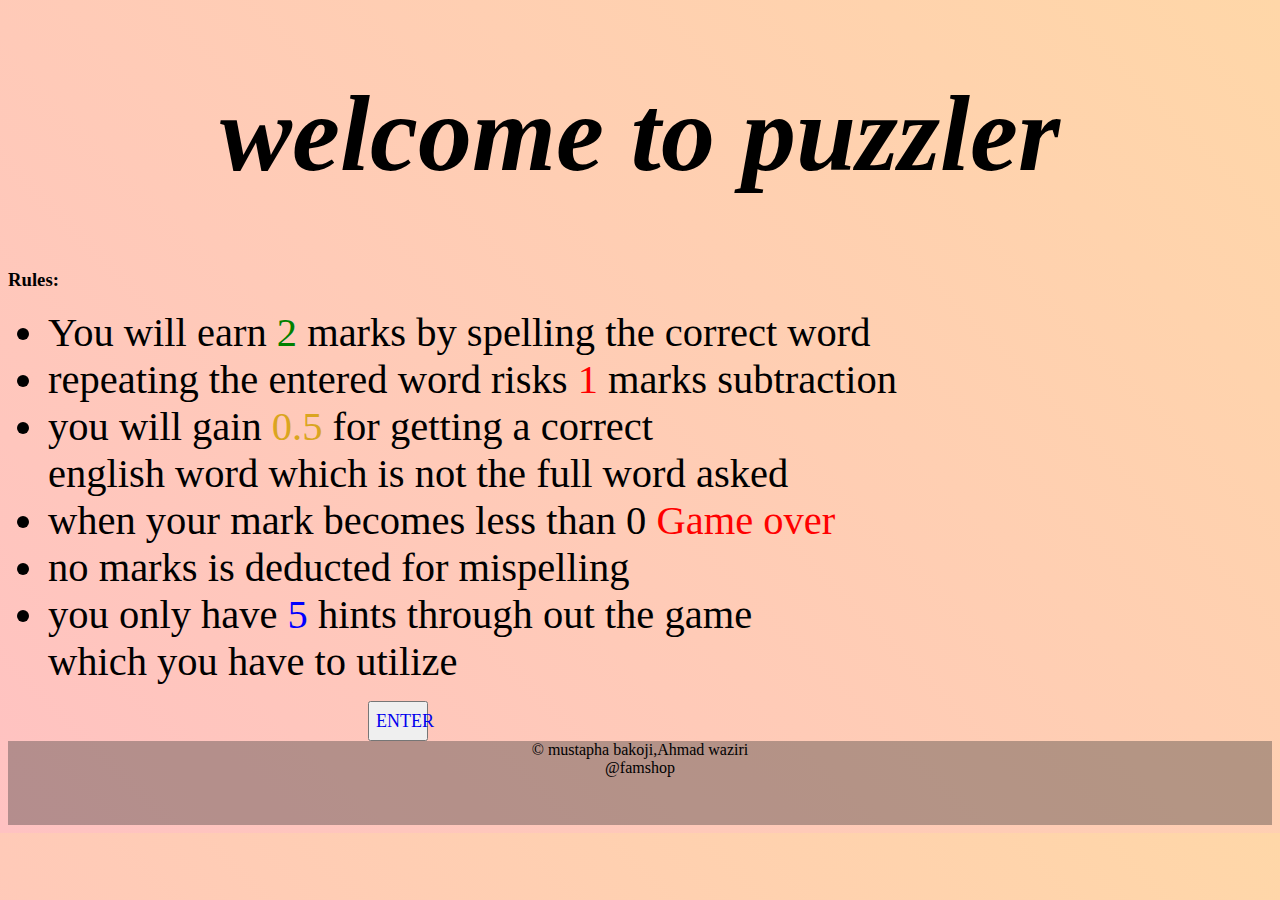
<file: index.html>
<!DOCTYPE html>
<html lang="en">
<head>
    <meta charset="UTF-8">
    <meta http-equiv="X-UA-Compatible" content="IE=edge">
    <meta name="viewport" content="width=device-width, initial-scale=1.0">
    <title>puzzler</title>
    <link rel="stylesheet" href="index.css">
</head>
<body>
    <h1 id="title"><i> welcome to puzzler</i></h1>
    <h3 id="rules">Rules:</h3>
    <ul>
        <li class="rules">You will earn <span id="add">2</span> marks by spelling the correct word</li>
        <li class="rules">repeating the entered word risks <span id="sub">1</span> marks subtraction</li>
        <li class="rules">you will gain <span id="bon">0.5</span> for getting a correct <br>english word which is not the full word asked  </li>
        <li class="rules">when your mark becomes less than 0 <span id="g_over">Game over</span> </li>
        <li class="rules">no marks is deducted for mispelling</li>
        <li class="rules">you only have <span id="limit">5</span> hints through out the game <br>which you have to utilize</li>
    </ul>
   
    <button id="btn"><a href="wordPuzzle.html">ENTER</a></button>
    <div id="footer">&copy;
        mustapha bakoji,Ahmad waziri 
        <br/>@famshop
      </div>
</body>
</html>
</file>
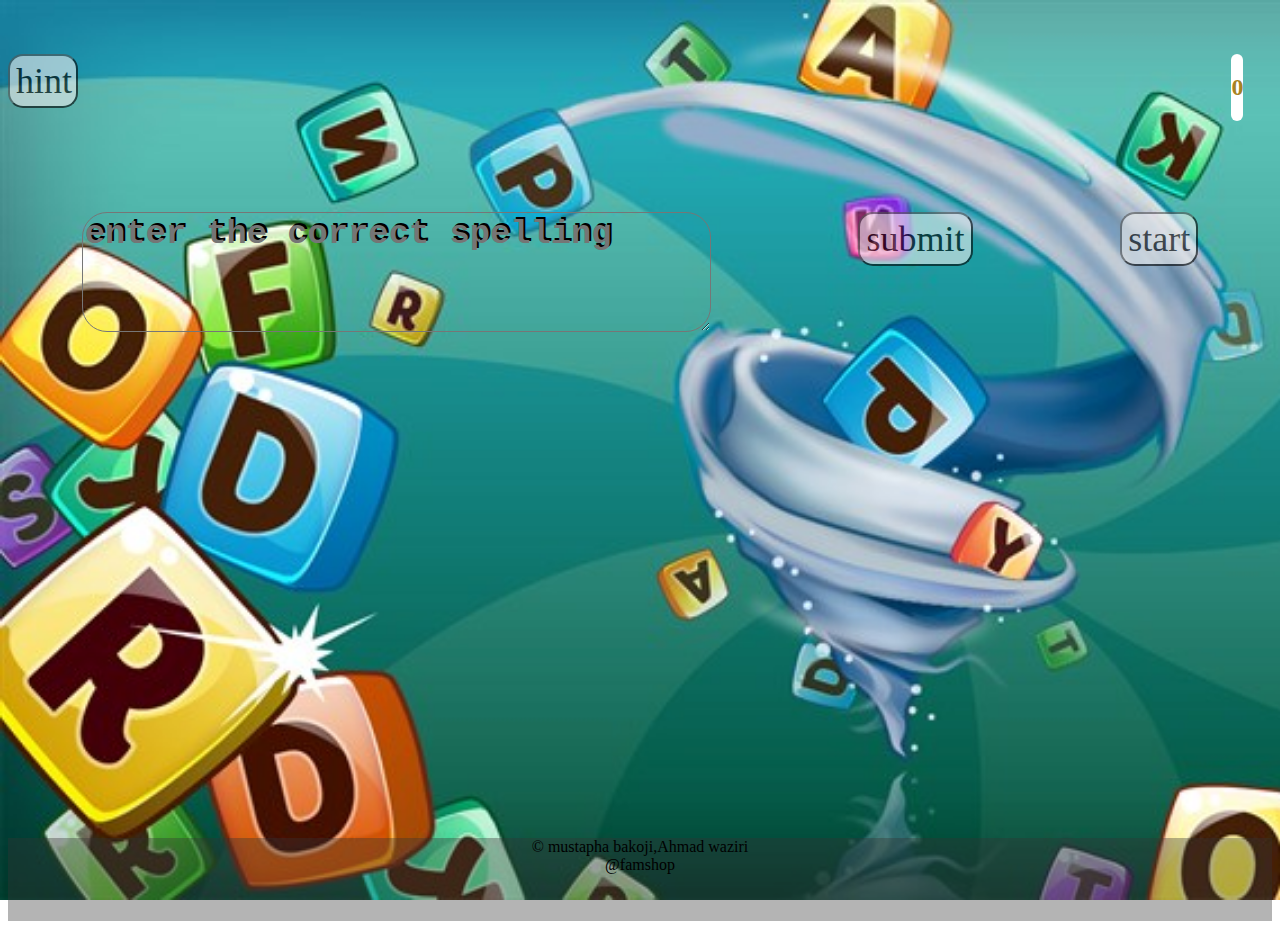
<file: wordPuzzle.html>
<!DOCTYPE html>
<html lang="en">
  <head>
    <meta charset="UTF-8" />
    <meta http-equiv="X-UA-Compatible" content="IE=edge" />
    <meta name="viewport" content="width=device-width, initial-scale=1.0" />
    <title>Document</title>
  </head>
  <link rel="stylesheet" href="wordpuzzle.css" />
  <body>
    <h1 id="h1">
     
      <nav></nav>
    </h1>
    <div id="delete">
      <div id="hinter">
        <button id="hnt_btn">hint</button>
    <div id="hint"></div>
    <div id="score"><h2 id="h2">0</h2></div>
  </div>

    <div id="div"></div>
    <div id="container">
      <textarea
        name="text"
        id="text"
        cols="30"
        rows="3"
        placeholder="enter the correct spelling"
        autofocus
      ></textarea>
      <button id="but1">submit</button>
      <button id="but2">start</button>
    </div>
  </div>
 <button id="restart" class="restart"><a href="index.html"> PLAY AGAIN!</a></button>
    <div id="footer">&copy;
      mustapha bakoji,Ahmad waziri 
      <br/>@famshop
    </div>
    <div id="franker"></div>
  </body>
  <script src="wordpuzzle.js"></script>
</html>
</file>
<file: index.css>
body{
    background-image: linear-gradient(45deg,#ffc2c2,#ffd7a8);
}
.rules{
   
    font-size: 4.5vh;
}
#sub{
    color: red;

}
#add{
    color: green;
}

#g_over{
    color: red;
}

#bon{
    color: goldenrod;
}
#footer{
    text-align: center;
    height: 9.3vh;
    background-color: rgba(51, 51, 51, 0.37);
    /* margin-top: 40%; */
}
#title{
font-size: 12vh;
font-family: cursive;
text-align: center;
animation-name: color;
animation-delay: initial;
animation-duration: 2s;
animation-iteration-count: infinite;
}
#btn{
    
    font-family: cursive;
    font-size: 2vh;
position: relative;
height: 40px;
width: 60px;
margin-left: 40vh;
}
a{
    text-decoration: none;
}
#limit{
    color: blue;
    font-weight: 300;
}
@keyframes color {
    20% {
      color: rgb(123, 249, 172);
  
      opacity: 0.3;
    }
    40% {
      color: rgb(226, 84, 33);
      opacity: 0.6;
    }
    100% {
      color: rgb(198, 146, 198);
      opacity: 1;
    }
  }
</file>
<file: wordpuzzle.css>
body{
    /* background-color: rgb(252, 207, 86); */
    background:url("word.jpg") ;
    background-repeat: no-repeat;
    background-size: cover;
    background-attachment: fixed;
    
    background-position: inherit;
    
    
}
h1{
    color: rgb(250, 180, 3);
    font-size: 9vh;
    font-family:geneva;
    font-weight: bolder;
    text-align: center;
}
#div{
    font-family: monospace;
    padding: 5px;
    font-size: 6vh;
    font-weight: 500;
    margin-bottom: 9vh;
    text-align: center;
    color: rgb(250, 180, 3);
    font-weight: bolder;
    text-shadow: 2px -2px black;


}
#hint{
    font-size: 4vh;
}
#franker{
    opacity: 0;
}
#hnt_btn{
    width:70px
}
.delete{
    display: none;
}
.restart{
display: none;
}
a{
    text-decoration: none;
}
#hinter{
    display:grid ;
    grid-template-columns: auto auto auto;
}
#restart{
    margin-left: 20vh;
    opacity: 1;
    border-radius: 10%;
    width: 150px;
    height: 90px;
}
textarea{
    /* background-color: rgb(21, 39, 32); */
    outline: none;
    border-radius: 25px;
    font-size: 3.75vh;
    
    /* opacity: 0.6; */
    background: transparent;
    color: rgb(250, 180, 3);
    font-weight: bolder;
    text-shadow: 2px -2px black;
}
button{
    font-size: 4vh;
    border-radius: 15px;
    height: 6vh;
    font-family: italic;
    opacity: 0.6;
    
    

}
#footer{
    text-align: center;
    height: 9.3vh;
    background-color: rgba(51, 51, 51, 0.37);
    margin-top: 40%;
}
#score{
    color: rgb(168, 130, 34);
    background-color: white;
    margin-left: 90%;
    width: fit-content;
    border-radius: 30vh;
}
#container{
    display: flex;
    justify-content:space-around

}
</file>
